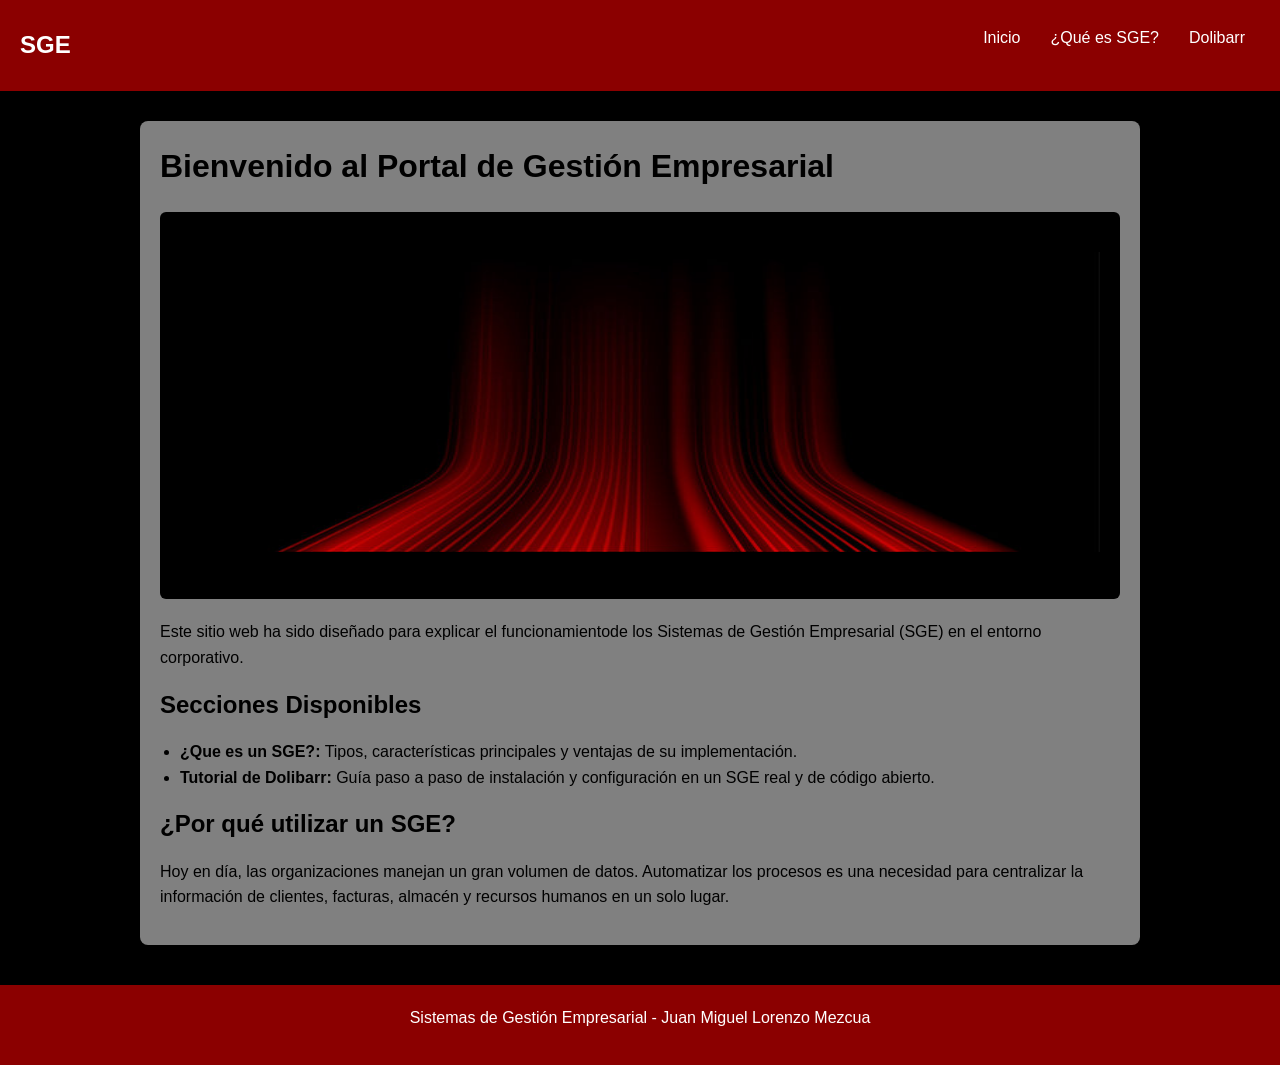
<file: index.html>
<!DOCTYPE html>
<html lang="es">
<head>
    <meta charset="UTF-8">
    <meta name="viewport" content="width=device-width, initial-scale=1.0">
    <title>SGE Inicio</title>
    <link rel="stylesheet" href="style.css">
</head>
<body>

    <header>
        <div class="logo">SGE</div>
        <div class="menu-toggle" id="menuToggle">☰</div>
        <nav>
            <ul id="navMenu">
                <li><a href="index.html">Inicio</a></li>
                <li><a href="sge.html">¿Qué es SGE?</a></li>
                <li><a href="dolibarr.html">Dolibarr</a></li>
            </ul>
        </nav>
    </header>

    <main>
        <h1>Bienvenido al Portal de Gestión Empresarial</h1>
        <div class="fotos">
            <img src="fotos/360_F_257150463_ur25QhIYkVCIQ2fJeewB44Bf78Rx5myq.jpg" width="900" height="300">
        </div>
        <p>Este sitio web ha sido diseñado para explicar el funcionamientode los Sistemas de Gestión Empresarial (SGE) en el entorno corporativo.</p>
        
        <h2>Secciones Disponibles</h2>
        <ul>
            <li><strong>¿Que es un SGE?:</strong> Tipos, características principales y ventajas de su implementación.</li>
            <li><strong>Tutorial de Dolibarr:</strong> Guía paso a paso de instalación y configuración en un SGE real y de código abierto.</li>
        </ul>

        <h2>¿Por qué utilizar un SGE?</h2>
        <p>Hoy en día, las organizaciones manejan un gran volumen de datos. Automatizar los procesos es una necesidad para centralizar la información de clientes, facturas, almacén y recursos humanos en un solo lugar.</p>
    </main>

    <footer>
        <p>Sistemas de Gestión Empresarial - Juan Miguel Lorenzo Mezcua</p>
    </footer>

    <script src="script.js"></script>
</body>
</html>
</file>
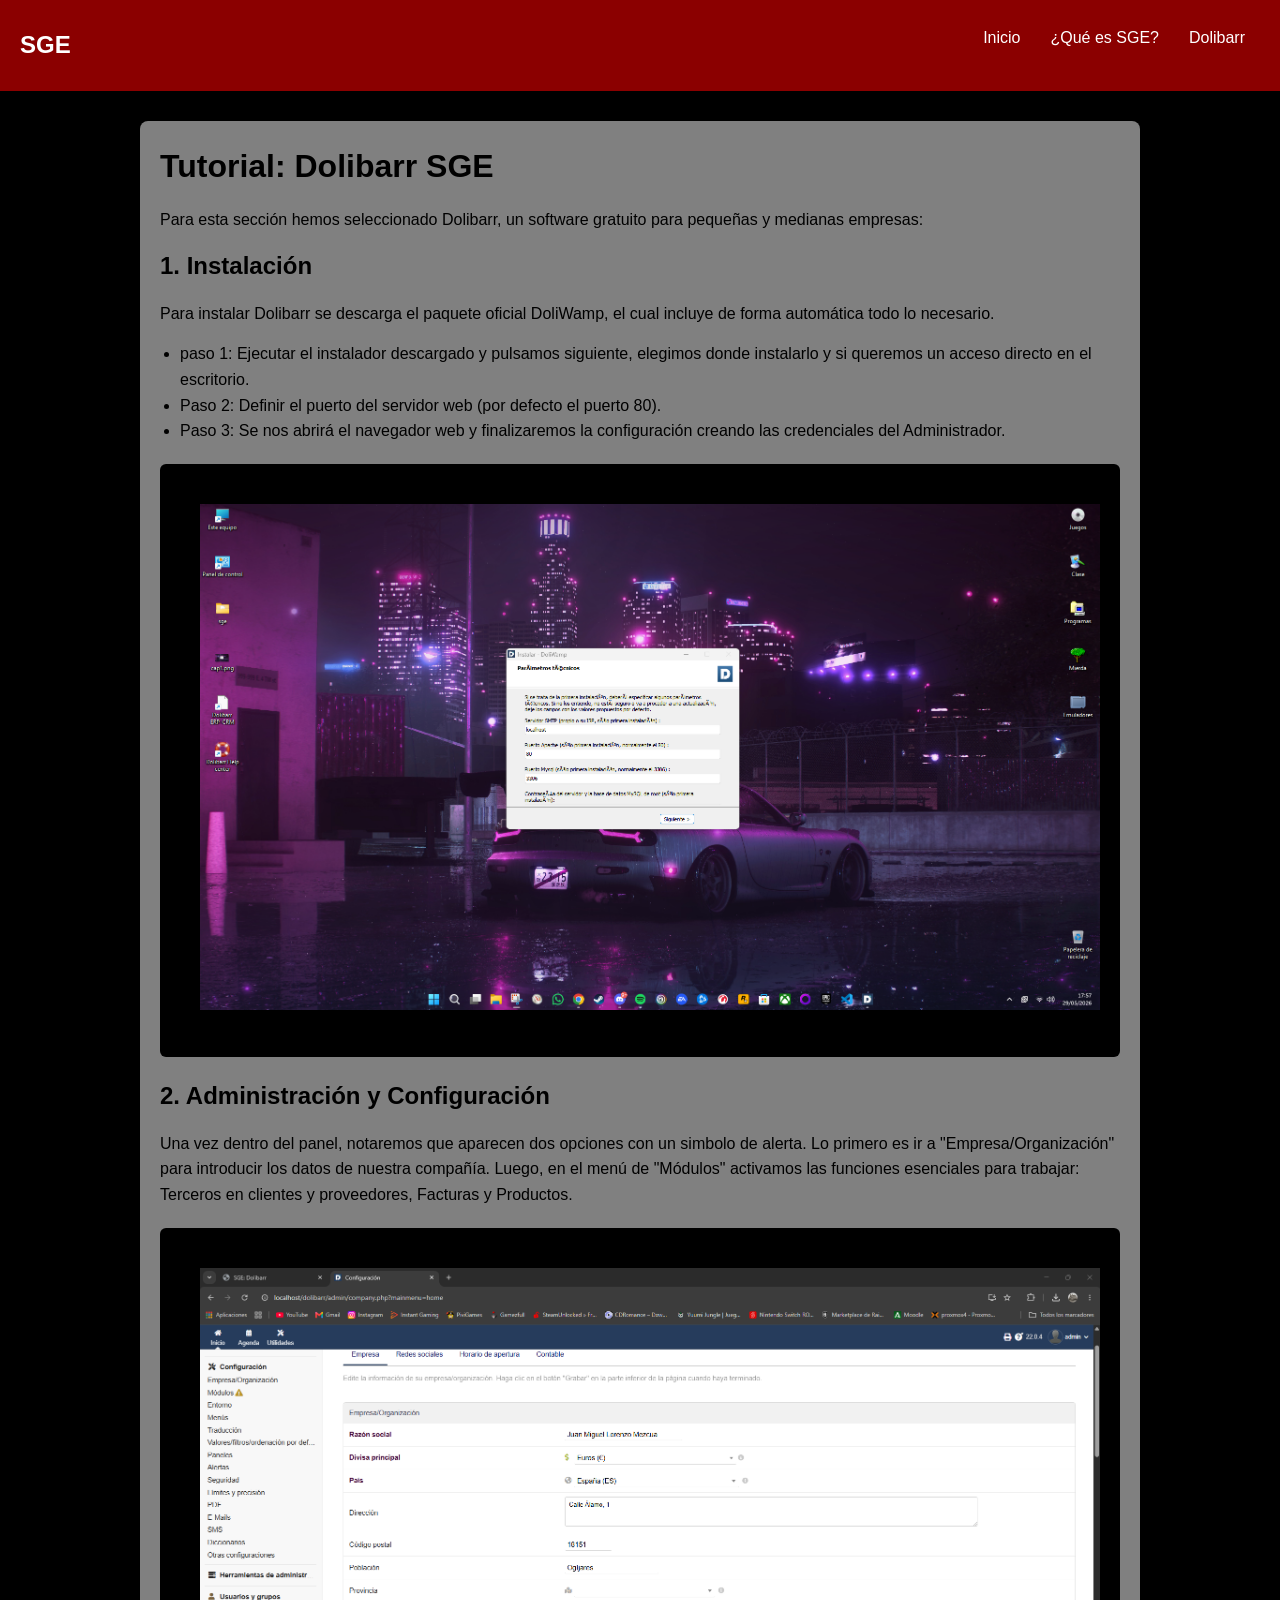
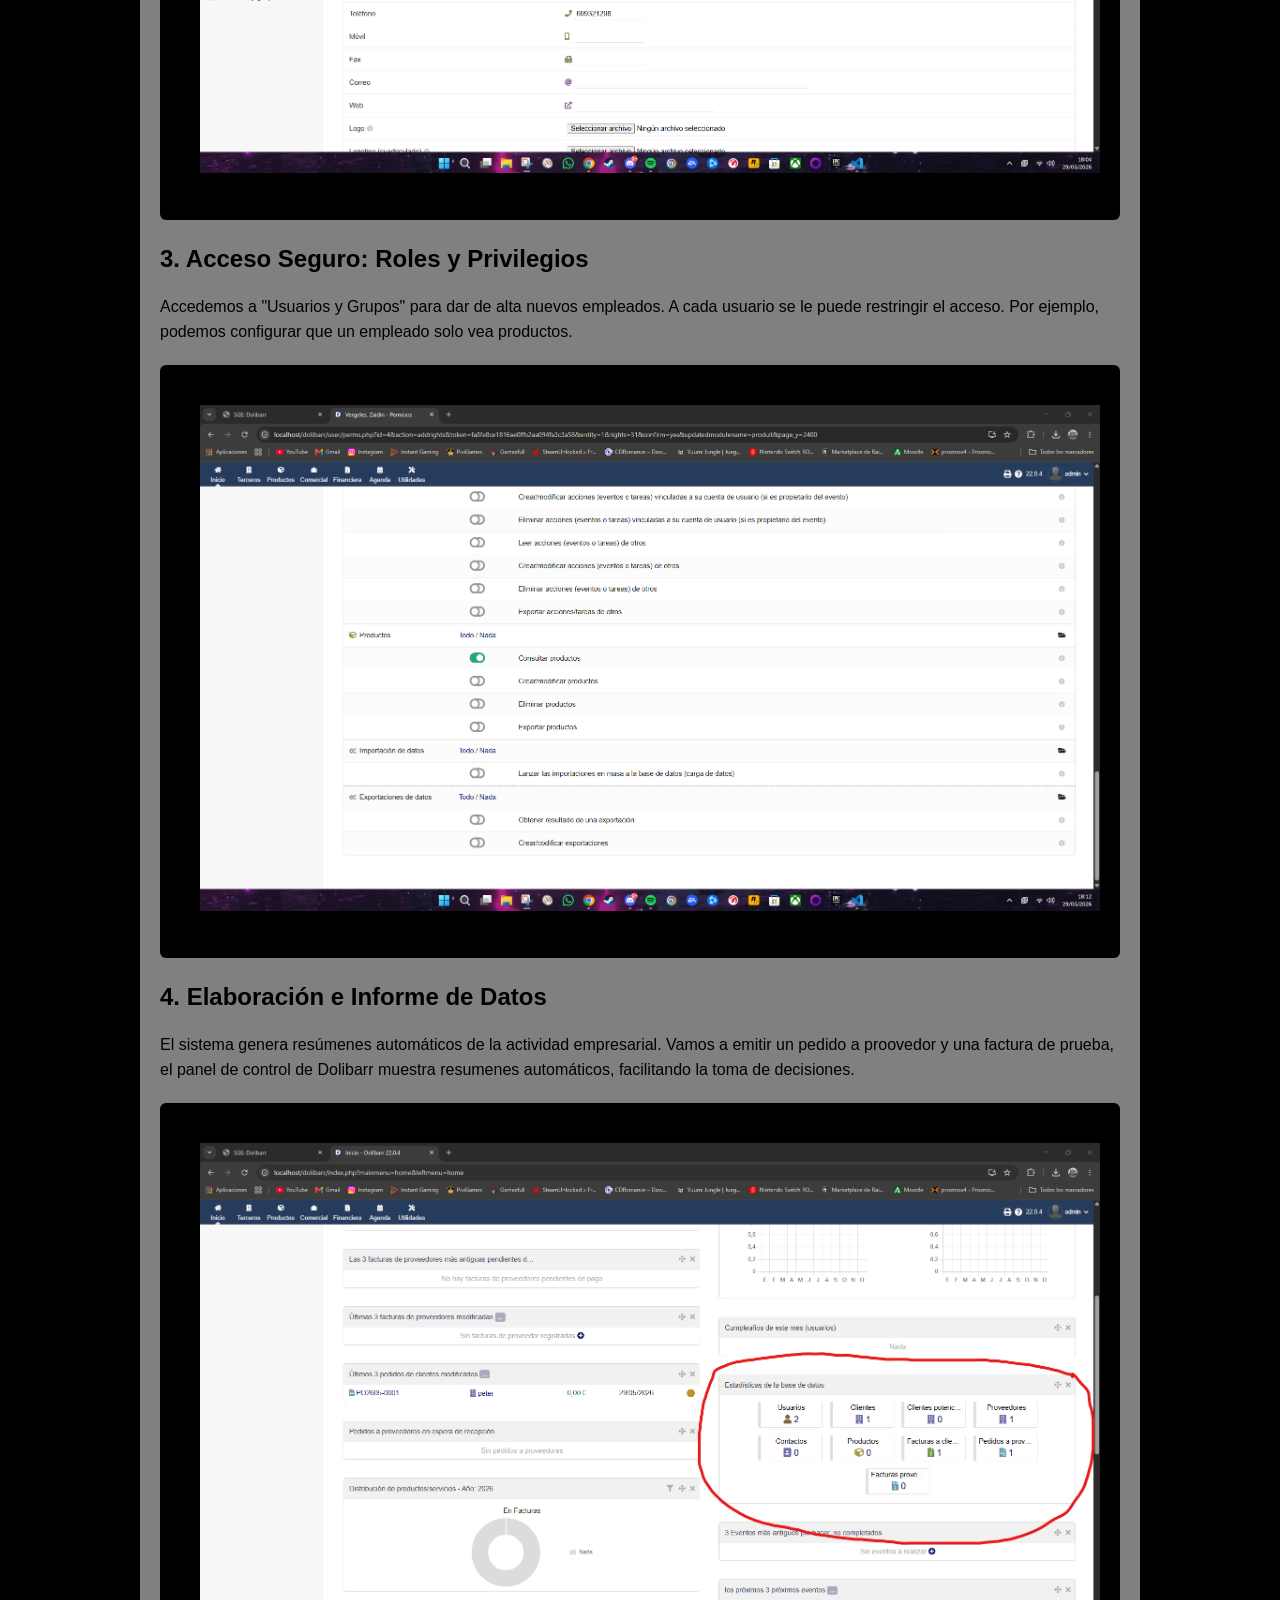
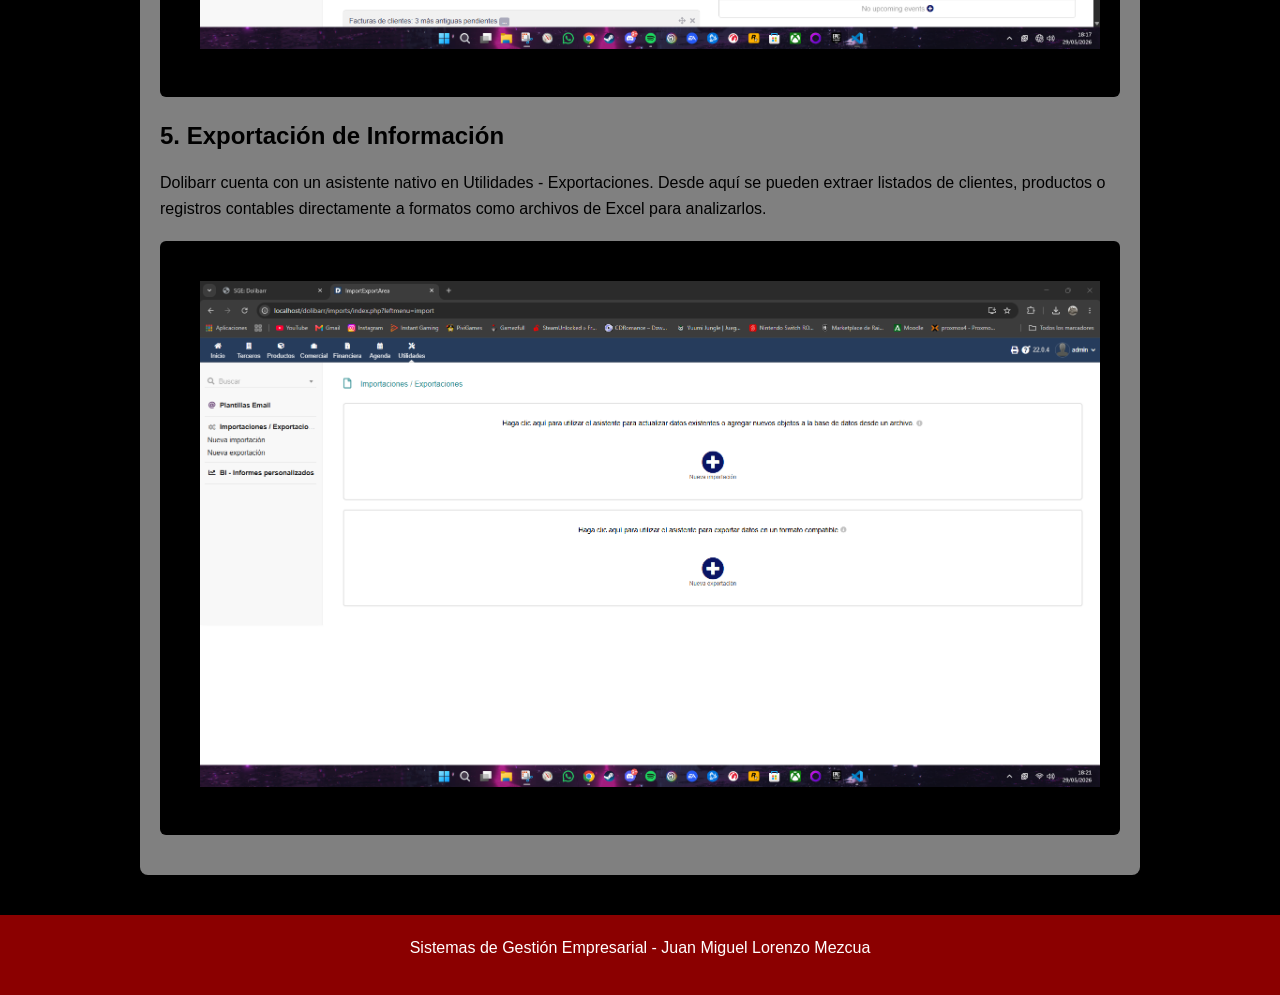
<file: dolibarr.html>
<!DOCTYPE html>
<html lang="es">
<head>
    <meta charset="UTF-8">
    <meta name="viewport" content="width=device-width, initial-scale=1.0">
    <title>SGE: Dolibarr</title>
    <link rel="stylesheet" href="style.css">
</head>
<body>

    <header>
        <div class="logo">SGE</div>
        <div class="menu-toggle" id="menuToggle">☰</div>
        <nav>
            <ul id="navMenu">
                <li><a href="index.html">Inicio</a></li>
                <li><a href="sge.html">¿Qué es SGE?</a></li>
                <li><a href="dolibarr.html">Dolibarr</a></li>
            </ul>
        </nav>
    </header>

    <main>
        <h1>Tutorial: Dolibarr SGE</h1>
        <p>Para esta sección hemos seleccionado Dolibarr, un software gratuito para pequeñas y medianas empresas:</p>
        <h2>1. Instalación</h2>
        <p>Para instalar Dolibarr se descarga el paquete oficial DoliWamp, el cual incluye de forma automática todo lo necesario.</p>
        <ul>
            <li>paso 1: Ejecutar el instalador descargado y pulsamos siguiente, elegimos donde instalarlo y si queremos un acceso directo en el escritorio.</li>
            <li>Paso 2: Definir el puerto del servidor web (por defecto el puerto 80).</li>
            <li>Paso 3: Se nos abrirá el navegador web y finalizaremos la configuración creando las credenciales del Administrador.</li>
        </ul>
        <div class="fotos">
            <img src="fotos/cap1.png" width="900">
        </div>

        <h2>2. Administración y Configuración</h2>
        <p>Una vez dentro del panel, notaremos que aparecen dos opciones con un simbolo de alerta. Lo primero es ir a "Empresa/Organización" para introducir los datos de nuestra compañía. Luego, en el menú de "Módulos" activamos las funciones esenciales para trabajar: Terceros en clientes y proveedores, Facturas y Productos.</p>
        <div class="fotos">
            <img src="fotos/cap2.png" width="900">
        </div>

        <h2>3. Acceso Seguro: Roles y Privilegios</h2>
        <p>Accedemos a "Usuarios y Grupos" para dar de alta nuevos empleados. A cada usuario se le puede restringir el acceso. Por ejemplo, podemos configurar que un empleado solo vea productos.</p>
        <div class="fotos">
            <img src="fotos/cap3.png" width="900">
        </div>

        <h2>4. Elaboración e Informe de Datos</h2>
        <p>El sistema genera resúmenes automáticos de la actividad empresarial. Vamos a emitir un pedido a proovedor y una factura de prueba, el panel de control de Dolibarr muestra resumenes automáticos, facilitando la toma de decisiones.</p>
        <div class="fotos">
            <img src="fotos/cap4.png" width="900">
        </div>

        <h2>5. Exportación de Información</h2>
        <p>Dolibarr cuenta con un asistente nativo en Utilidades - Exportaciones. Desde aquí se pueden extraer listados de clientes, productos o registros contables directamente a formatos como archivos de Excel para analizarlos.</p>
        <div class="fotos">
            <img src="fotos/cap5.png" width="900">
        </div>
    </main>

    <footer>
        <p>Sistemas de Gestión Empresarial - Juan Miguel Lorenzo Mezcua</p>
    </footer>

    <script src="script.js"></script>
</body>
</html>
</file>
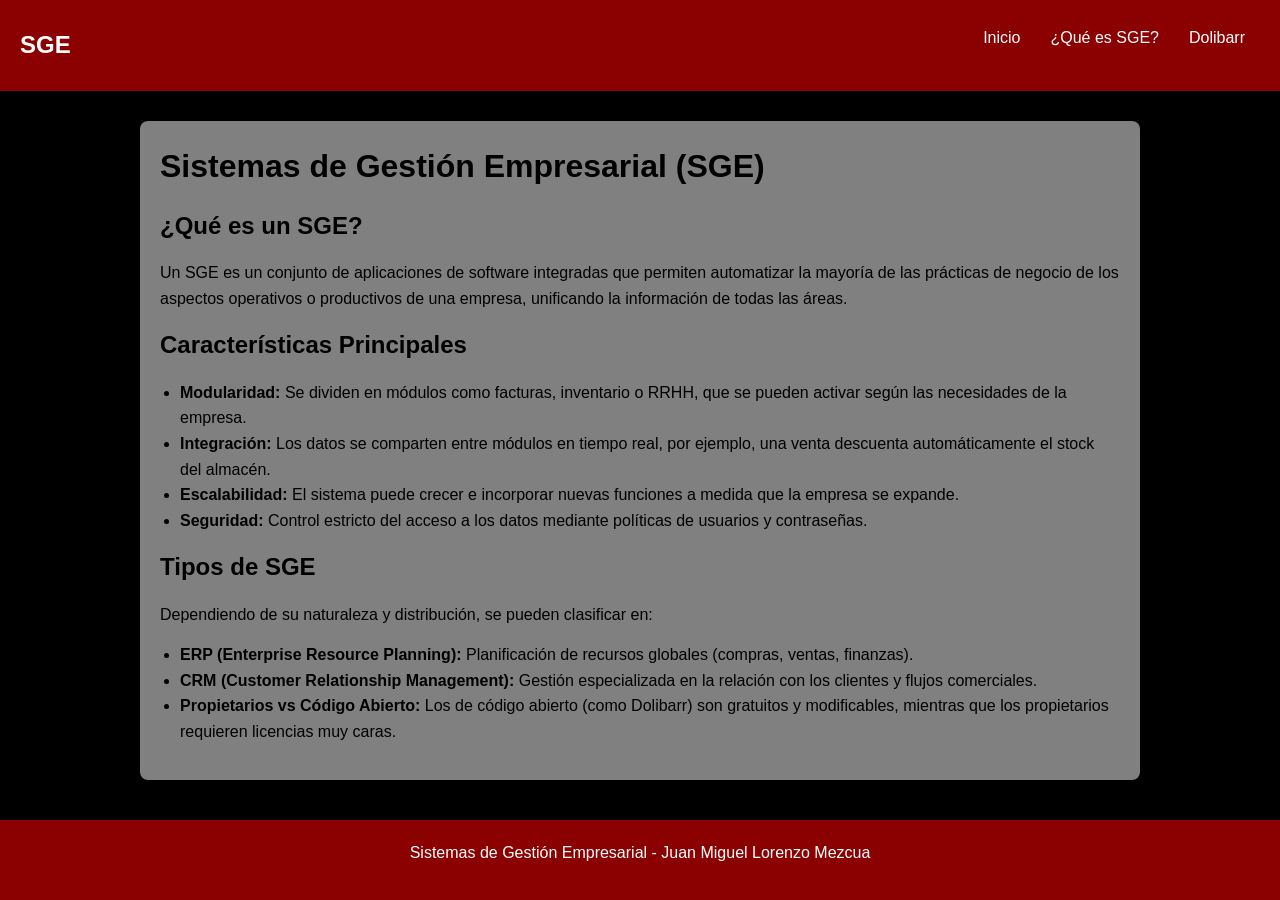
<file: sge.html>
<!DOCTYPE html>
<html lang="es">
<head>
    <meta charset="UTF-8">
    <meta name="viewport" content="width=device-width, initial-scale=1.0">
    <title>SGE Definicion</title>
    <link rel="stylesheet" href="style.css">
</head>
<body>

    <header>
        <div class="logo">SGE</div>
        <div class="menu-toggle" id="menuToggle">☰</div>
        <nav>
            <ul id="navMenu">
                <li><a href="index.html">Inicio</a></li>
                <li><a href="sge.html">¿Qué es SGE?</a></li>
                <li><a href="dolibarr.html">Dolibarr</a></li>
            </ul>
        </nav>
    </header>

    <main>
        <h1>Sistemas de Gestión Empresarial (SGE)</h1>
        
        <h2>¿Qué es un SGE?</h2>
        <p>Un SGE es un conjunto de aplicaciones de software integradas que permiten automatizar la mayoría de las prácticas de negocio de los aspectos operativos o productivos de una empresa, unificando la información de todas las áreas.</p>

        <h2>Características Principales</h2>
        <ul>
            <li><strong>Modularidad:</strong> Se dividen en módulos como facturas, inventario o RRHH, que se pueden activar según las necesidades de la empresa.</li>
            <li><strong>Integración:</strong> Los datos se comparten entre módulos en tiempo real, por ejemplo, una venta descuenta automáticamente el stock del almacén.</li>
            <li><strong>Escalabilidad:</strong> El sistema puede crecer e incorporar nuevas funciones a medida que la empresa se expande.</li>
            <li><strong>Seguridad:</strong> Control estricto del acceso a los datos mediante políticas de usuarios y contraseñas.</li>
        </ul>

        <h2>Tipos de SGE</h2>
        <p>Dependiendo de su naturaleza y distribución, se pueden clasificar en:</p>
        <ul>
            <li><strong>ERP (Enterprise Resource Planning):</strong> Planificación de recursos globales (compras, ventas, finanzas).</li>
            <li><strong>CRM (Customer Relationship Management):</strong> Gestión especializada en la relación con los clientes y flujos comerciales.</li>
            <li><strong>Propietarios vs Código Abierto:</strong> Los de código abierto (como Dolibarr) son gratuitos y modificables, mientras que los propietarios requieren licencias muy caras.</li>
        </ul>
    </main>

    <footer>
        <p>Sistemas de Gestión Empresarial - Juan Miguel Lorenzo Mezcua</p>
    </footer>

    <script src="script.js"></script>
</body>
</html>
</file>
<file: style.css>
* {
    margin: 0;
    padding: 0;
    box-sizing: border-box;
    font-family: Arial, sans-serif;
}

body {
    background-color: black;
    color: black;
    line-height: 1.6;
}


header {
    background-color: darkred;
    color: white;
    padding: 15px 20px;
    display: flex;
    justify-content: space-between;
    align-items: center;
    position: relative;
}

.logo {
    font-size: 24px;
    font-weight: bold;
}


nav ul {
    display: flex;
    list-style: none;
}

nav ul li a {
    color: white;
    text-decoration: none;
    padding: 10px 15px;
    display: block;
    transition: background-color 0.3s ease; 
}

nav ul li a:hover {
    background-color: rgb(180, 1, 1);
    border-radius: 4px;
}

.menu-toggle {
    display: none;
    font-size: 28px;
    cursor: pointer;
}
main {
    max-width: 1000px;
    margin: 30px auto;
    padding: 20px;
    background-color: grey;
    border-radius: 8px;
    box-shadow: 0 4px 6px rgba(0, 0, 0, 0.1);
}
h1, h2, h3 {
    color: black;
    margin-bottom: 15px;
}
p {
    margin-bottom: 15px;
}
ul {
    margin-left: 20px;
    margin-bottom: 15px;
}
.fotos {
    background-color: #000000;
    border: 2px #000000;
    padding: 40px;
    text-align: center;
    color: #000000;
    margin: 20px 0;
    border-radius: 6px;
    font-style: italic;
}
footer {
    text-align: center;
    padding: 20px;
    background-color: darkred;
    color: rgb(255, 255, 255);
    margin-top: 40px;
}
@media (max-width: 768px) {
    .menu-toggle {
        display: block;
    }

   
    nav ul {
        display: none; 
        flex-direction: column;
        width: 100%;
        top: 60px;
        left: 0;
        background-color: darkred;
        text-align: center;
    }
    nav ul.show {
        display: flex;
    }
    nav ul li {
        border-bottom: 1px solid darkred;
    }
}
</file>
